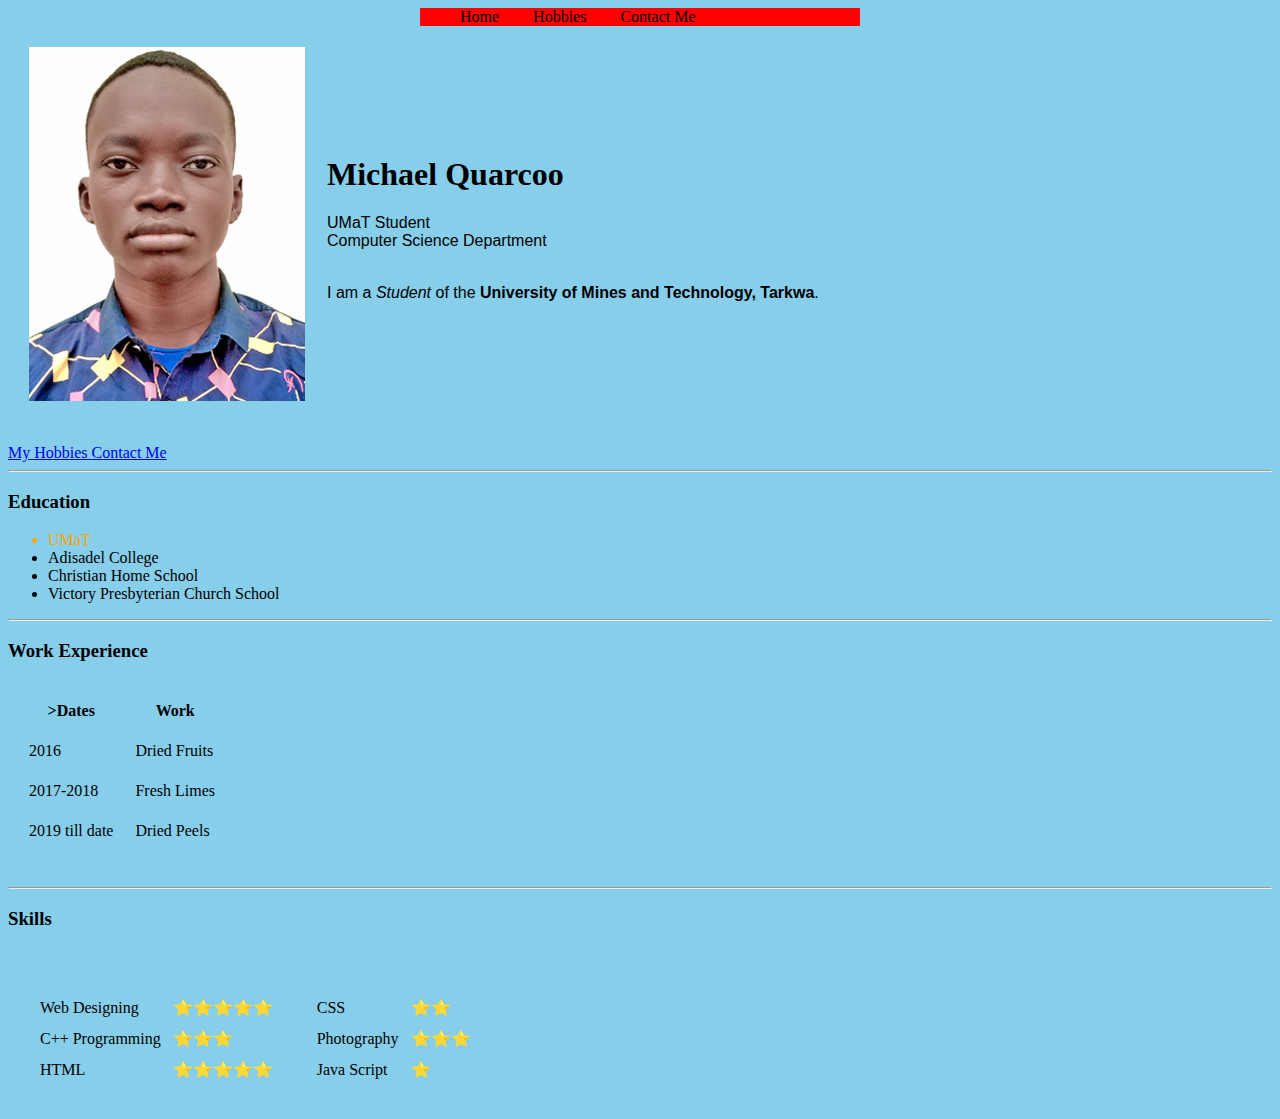
<file: index.html>
<!DOCTYPE html>
<html lang="en" dir="ltr">
  <head>
    <meta charset="utf-8">
    <link rel="stylesheet" href="css/style.css">
    <title>Michael's Personal Site✨</title>
    <style media="screen">
      li:nth-child(1){color: orange;}
      #emphasis{font-family: serif;}
    </style>
  </head>
  <body>
    <ul class="nav_bar">
      <li><a href="index.html">Home</a></li>
      <li><a href="hobbies.html">Hobbies</a></li>
      <li><a href="contact_me.html">Contact Me</a></li>
    </ul>
    <table cellspacing="20">
      <tr>
      <td><img src="img/michael.jpg" alt="my pic"></td>
      <td><h1>Michael Quarcoo</h1>
      <p>UMaT Student <br> Computer Science Department <br> <br> </p>
      <p>I am a <em> Student </em> of the <strong>University of Mines and Technology, Tarkwa</strong>.</p></td>
      </tr>
    </table>
    <br>
    <a href="hobbies.html">My Hobbies    </a><a href="contact_me.html">Contact Me</a>
    <hr>
    <h3>Education</h3>
    <p>
      <ul>
        <li>UMaT</li>
        <li>Adisadel College</li>
        <li id="emphasis">Christian Home School</li>
        <li>Victory Presbyterian Church School</li>
      </ul>
    </p>
    <hr>
    <h3>Work Experience</h3>
    <table cellspacing="20">
      <tr><th>>Dates</th><th>Work</th></tr>
      <tr><td>2016</td><td>Dried Fruits</td></tr>
      <tr><td>2017-2018</td><td>Fresh Limes</td></tr>
      <tr><td>2019 till date</td><td>Dried Peels</td></tr>
    </table>
    <br>
    <hr>
    <h3>Skills</h3>
    <br>
    <table cellspacing="20">
      <tr>
        <td>
          <table cellspacing="10">
            <tr><td>Web Designing </td> <td> ⭐⭐⭐⭐⭐</td></tr>
            <tr><td>C++ Programming </td> <td> ⭐⭐⭐</td></tr>
            <tr><td>HTML</td><td> ⭐⭐⭐⭐⭐</td></tr>
          </table>
       </td>
       <td>
         <table cellspacing="10">
           <tr><td>CSS </td> <td> ⭐⭐</td></tr>
           <tr><td>Photography </td> <td> ⭐⭐⭐</td></tr>
           <tr><td>Java Script </td> <td> ⭐</td></tr>
         </table>
      </td>
      </tr>
    </table>
  </body>
</html>
</file>
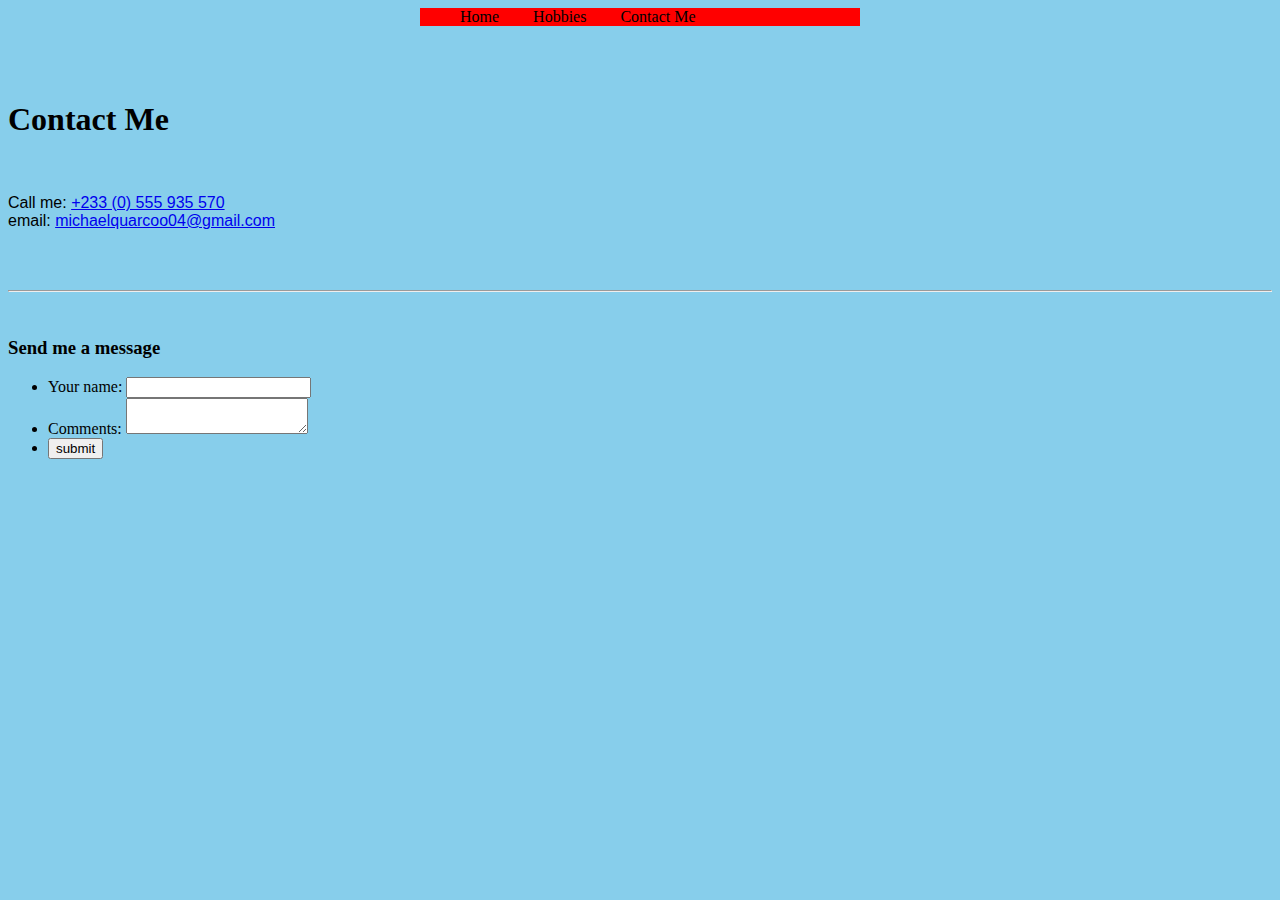
<file: contact_me.html>
<!DOCTYPE html>
<html lang="en" dir="ltr">
  <head>
    <meta charset="utf-8">
    <title>Contact Me</title>
    <link rel="stylesheet" href="css/style.css">
  </head>
  <body>
    <ul class="nav_bar">
      <li><a href="index.html">Home</a></li>
      <li><a href="hobbies.html">Hobbies</a></li>
      <li><a href="contact_me.html">Contact Me</a></li>
    </ul>
    <br>
    <br>
    <br>
    <h1>Contact Me</h1>
    <br>
    <p>
      Call me: <a href="+233555935570">+233 (0) 555 935 570</a>
      <br>
      email: <a href="mailto:michaelquarcoo04@gmail.com">michaelquarcoo04@gmail.com</a>
    </p>
    <br>
    <br>
    <hr>
    <br>
    <h3>Send me a message</h3>
    <form class="" action="mailto:michaelquarcoo04@gmail.com" method="post">
      <ul>
        <li>
          <label for="name">Your name: </label>
          <input id="name" name="name" value="">
        </li>
        <li>
          <label for="comments">Comments: </label>
          <textarea id="comments" name="comments" value=""></textarea>
        </li>
        <li>
          <input type="submit" value="submit">
        </li>
      </ul>
    </form>


  </body>
</html>
</file>
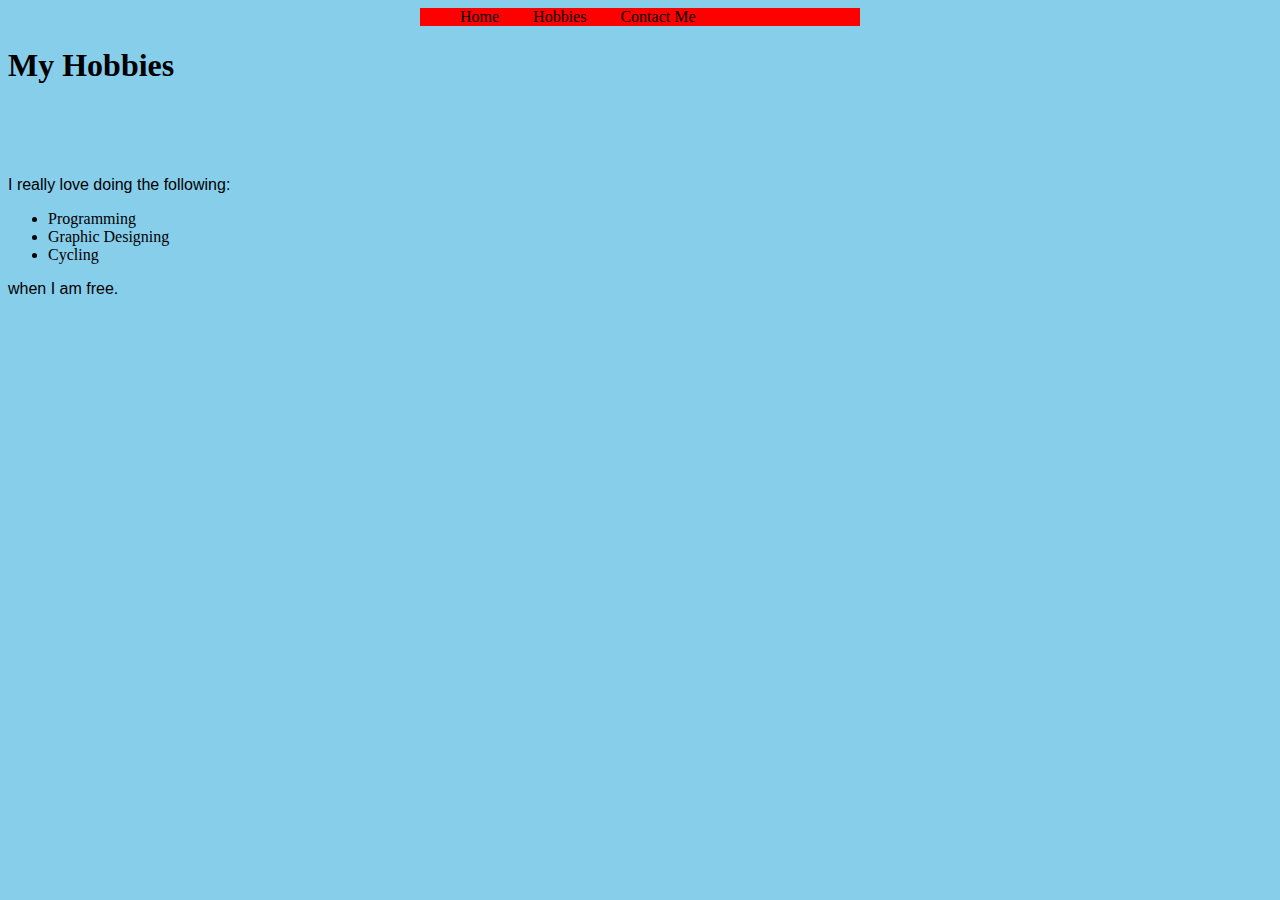
<file: hobbies.html>
<!DOCTYPE html>
<html lang="en" dir="ltr">
  <head>
    <meta charset="utf-8">
    <title>My Hobbies</title>
    <link rel="stylesheet" href="css/style.css">
  </head>
  <body>
    <ul class="nav_bar">
      <li><a href="index.html">Home</a></li>
      <li><a href="hobbies.html">Hobbies</a></li>
      <li><a href="contact_me.html">Contact Me</a></li>
    </ul>
    <h1>My Hobbies</h1>
    <br>
    <br>
    <br>
    <p>I really love doing the following:</p>
    <ul>
      <li>Programming</li>
      <li>Graphic Designing</li>
      <li>Cycling</li>
    </ul>
    <p>when I am free.</p>
  </body>
</html>
</file>
<file: css/style.css>
p {font-family: sans-serif;}
body{background-color: skyblue;}
.nav_bar li{
  display: inline;
  padding-right: 30px;
}
li a {
  text-decoration: none;
  color: black;
}
a:hover{
  text-decoration: underline;
  color: orange;
}
.nav_bar{
  width: 400px;
  margin: auto;
  background-color: red;
}
</file>
